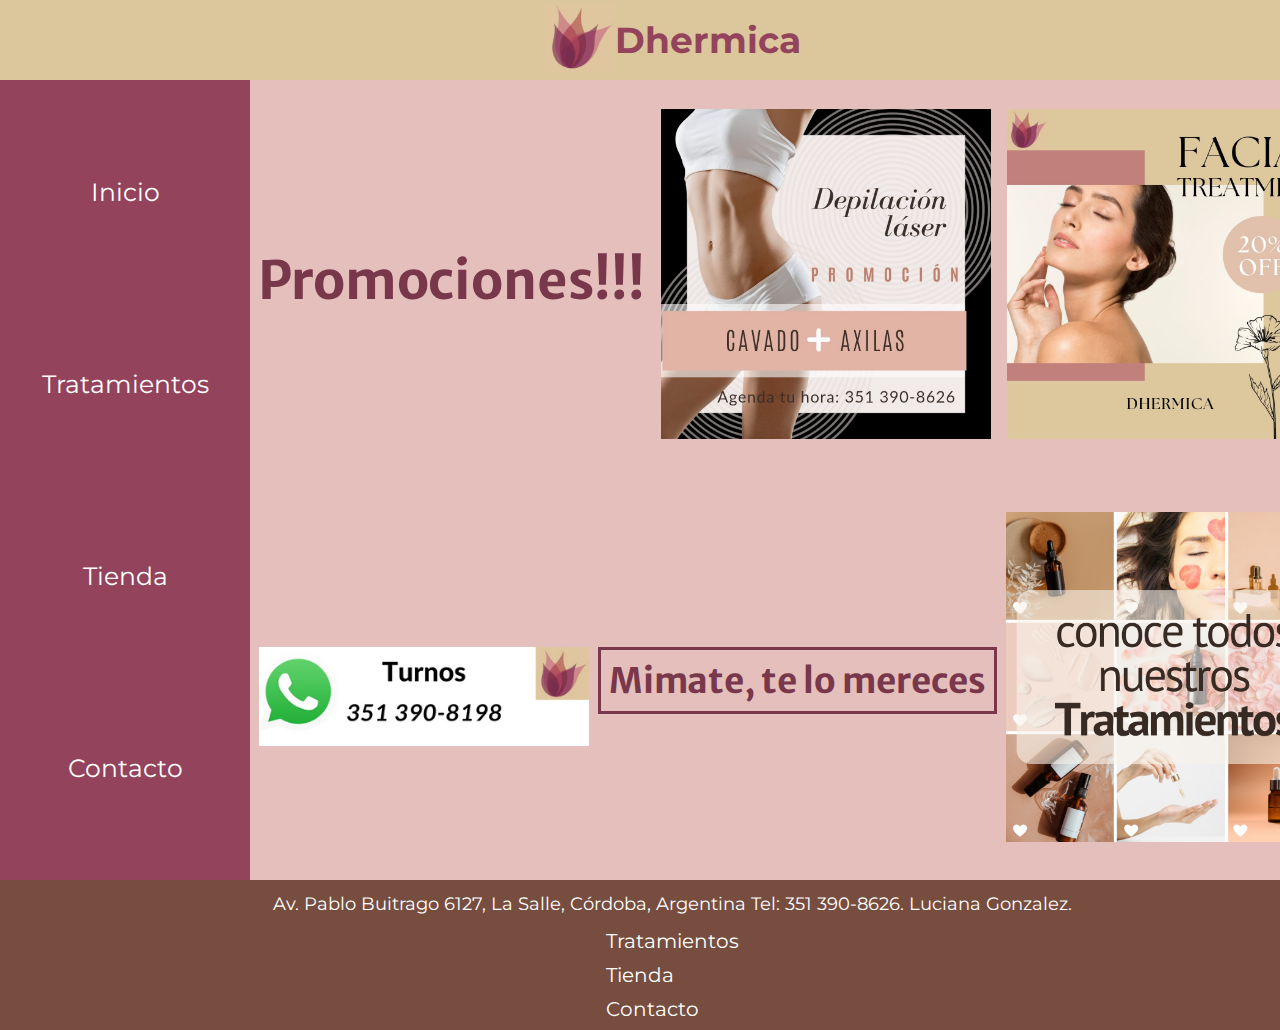
<file: index.html>
<!DOCTYPE html>
<html lang="en">

<head>
    <meta charset="UTF-8">
    <meta http-equiv="X-UA-Compatible" content="IE=edge">
    <meta name="viewport" content="width=device-width, initial-scale=1.0">
    <link rel="preconnect" href="https://fonts.googleapis.com">
    <link rel="preconnect" href="https://fonts.gstatic.com" crossorigin>
    <link href="https://fonts.googleapis.com/css2?family=Kite+One&display=swap" rel="stylesheet">
    <link rel="preconnect" href="https://fonts.googleapis.com">
    <link rel="preconnect" href="https://fonts.gstatic.com" crossorigin>
    <link href="https://fonts.googleapis.com/css2?family=Montserrat:wght@400&display=swap" rel="stylesheet">
    <link rel="preconnect" href="https://fonts.googleapis.com">
    <link rel="preconnect" href="https://fonts.gstatic.com" crossorigin>
    <link
        href="https://fonts.googleapis.com/css2?family=Open+Sans:ital,wght@0,300;0,400;0,500;0,600;0,700;0,800;1,300;1,400;1,500;1,600;1,700;1,800&display=swap"
        rel="stylesheet">
    <link rel="preconnect" href="https://fonts.googleapis.com">
    <link rel="preconnect" href="https://fonts.gstatic.com" crossorigin>
    <link
        href="https://fonts.googleapis.com/css2?family=Merriweather+Sans:wght@300;400&family=Ubuntu:wght@300;400;700&display=swap"
        rel="stylesheet">
    <link rel="stylesheet" href="estilos.css">


    <title>Inicio</title>
</head>

<body class="bodyIndex">
    <header class="headerIndex">
        <div class="logo">
            <img src="./img/logos/logoDhermica.jpg" alt="" width="70rem">
        </div>
        <h1>Dhermica</h1>
    </header>
    <nav class="navBar">
        <ul>
            <li>
                <a href="index.html">Inicio</a>
            </li>
            <li>
                <a href="tratamientos.html">Tratamientos</a>
            </li>
            <li>
                <a href="tienda.html">Tienda</a>
            </li>
            <li>
                <a href="contacto.html">Contacto</a>
            </li>
        </ul>
    </nav>
    <main class="mainIndex">
        <div class="tituloPromo">
            <h3>Promociones!!!</h3>
        </div>
        <div class="promo1"><img src="./img/promos/promoDepiLaser.jpeg" alt="">
        </div>
        <div class="promo2"><img src="./img/promos/promoFacial20Off.jpeg" alt="">
        </div>
    </main>

    <aside class="asideIndex">
        <div class="turnos">
            <img src="./img/turnos/Turnos.png" alt="">
        </div>
        <div class="mimate">
            <h3>
                Mimate, te lo mereces
            </h3>
        </div>
        <div class="tratamientos"><a href="./tratamientos.html">
                <img src="./img/tratamientos/Tratamientos.png" alt="">
            </a>
        </div>
    </aside>

    <footer class="footerIndex">
        <div>
            <p>
                Av. Pablo Buitrago 6127, La Salle, Córdoba, Argentina Tel: 351 390-8626. Luciana Gonzalez.
            </p>
        </div>
        <div>
            <ul>
                <li>
                    <a href="tratamientos.html">Tratamientos</a>
                </li>
                <li>
                    <a href="tienda.html">Tienda</a>
                </li>
                <li>
                    <a href="contacto.html">Contacto</a>
                </li>
            </ul>
        </div>
    </footer>



</body>

</html>
</file>
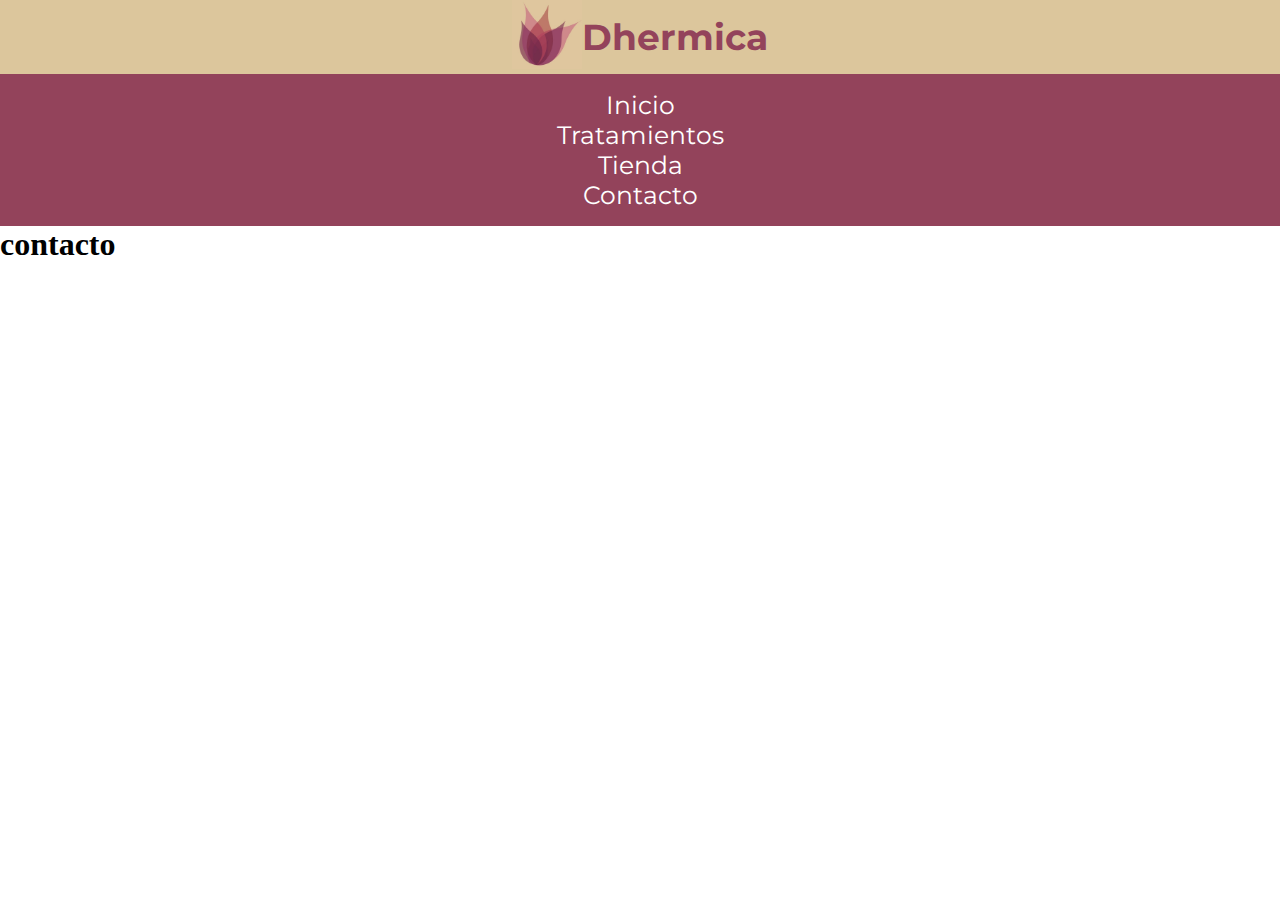
<file: contacto.html>
<!DOCTYPE html>
<html lang="en">
<head>
    <meta charset="UTF-8">
    <meta http-equiv="X-UA-Compatible" content="IE=edge">
    <meta name="viewport" content="width=device-width, initial-scale=1.0">
    <link rel="stylesheet" href="estilos.css">
    <link rel="preconnect" href="https://fonts.googleapis.com">
    <link rel="preconnect" href="https://fonts.gstatic.com" crossorigin>
    <link href="https://fonts.googleapis.com/css2?family=Kite+One&display=swap" rel="stylesheet">
    <link rel="preconnect" href="https://fonts.googleapis.com">
    <link rel="preconnect" href="https://fonts.gstatic.com" crossorigin>
    <link href="https://fonts.googleapis.com/css2?family=Montserrat:wght@400&display=swap" rel="stylesheet">
    <link rel="preconnect" href="https://fonts.googleapis.com">
<link rel="preconnect" href="https://fonts.gstatic.com" crossorigin>
<link href="https://fonts.googleapis.com/css2?family=Open+Sans:ital,wght@0,300;0,400;0,500;0,600;0,700;0,800;1,300;1,400;1,500;1,600;1,700;1,800&display=swap" rel="stylesheet">

    <title>Inicio</title>
</head>
<body>
    <header class="headerIndex">
        <div class="logo">
        <img src="./img/logos/logoDhermica.jpg" alt="" width="70rem">
    </div>
    <h1>Dhermica</h1>
</header>
    <nav class="navBar">
        <ul>
            <li>
                <a href="index.html">Inicio</a>
            </li>
            <li>
                <a href="tratamientos.html">Tratamientos</a>
            </li>
            <li>
                <a href="tienda.html">Tienda</a>
            </li>
            <li>
                <a href="contacto.html">Contacto</a>
            </li>
        </ul>
    </nav>

    <main>
        <h1>
            contacto
        </h1>
    </main>

    
</body>
</html>
</file>
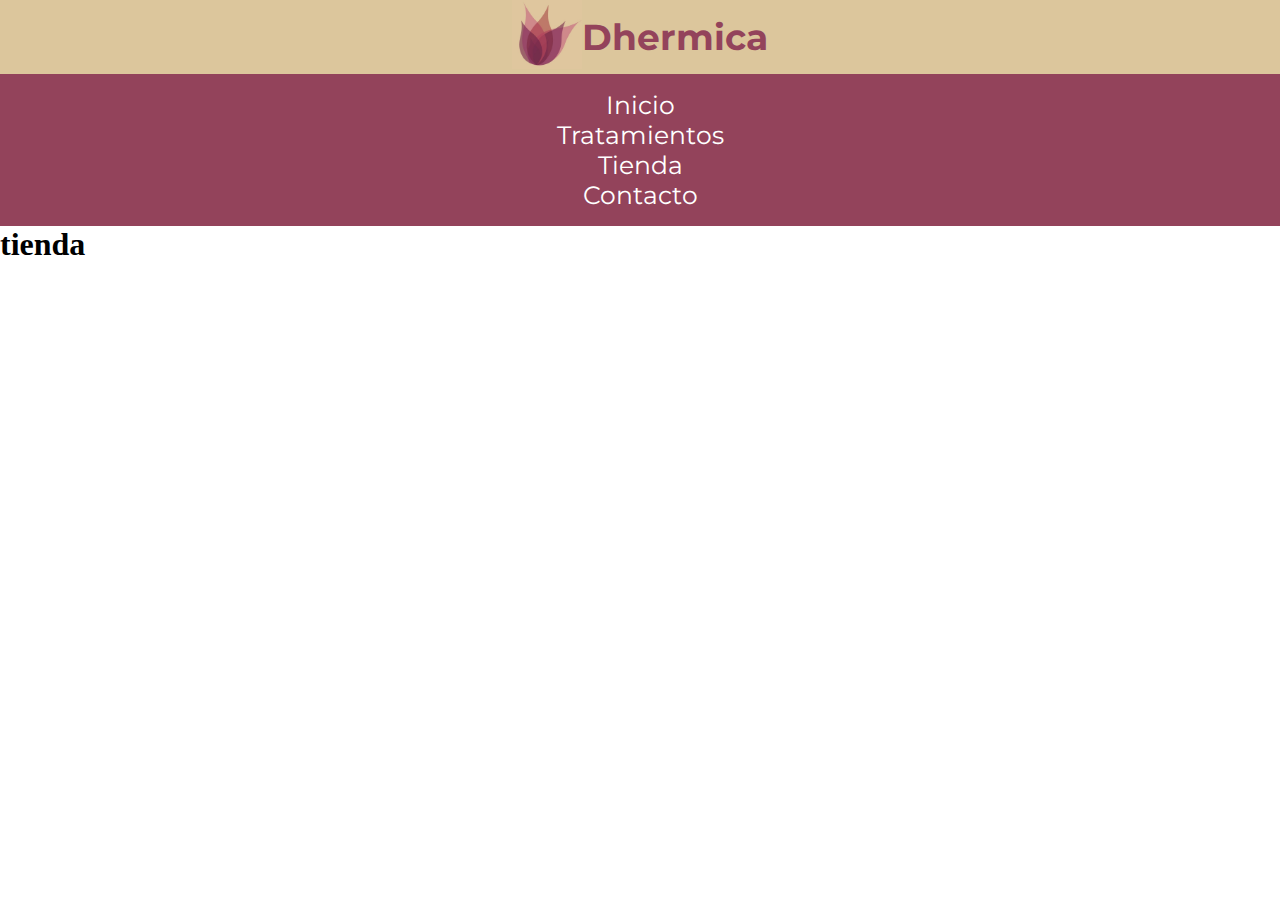
<file: tienda.html>
<!DOCTYPE html>
<html lang="en">
<head>
    <meta charset="UTF-8">
    <meta http-equiv="X-UA-Compatible" content="IE=edge">
    <meta name="viewport" content="width=device-width, initial-scale=1.0">
    <link rel="stylesheet" href="estilos.css">
    <link rel="preconnect" href="https://fonts.googleapis.com">
    <link rel="preconnect" href="https://fonts.gstatic.com" crossorigin>
    <link href="https://fonts.googleapis.com/css2?family=Kite+One&display=swap" rel="stylesheet">
    <link rel="preconnect" href="https://fonts.googleapis.com">
    <link rel="preconnect" href="https://fonts.gstatic.com" crossorigin>
    <link href="https://fonts.googleapis.com/css2?family=Montserrat:wght@400&display=swap" rel="stylesheet">
    <link rel="preconnect" href="https://fonts.googleapis.com">
<link rel="preconnect" href="https://fonts.gstatic.com" crossorigin>
<link href="https://fonts.googleapis.com/css2?family=Open+Sans:ital,wght@0,300;0,400;0,500;0,600;0,700;0,800;1,300;1,400;1,500;1,600;1,700;1,800&display=swap" rel="stylesheet">

    <title>Inicio</title>
</head>
<body>
    <header class="headerIndex">
        <div class="logo">
        <img src="./img/logos/logoDhermica.jpg" alt="" width="70rem">
    </div>
    <h1>Dhermica</h1>
</header>
    <nav class="navBar">
        <ul>
            <li>
                <a href="index.html">Inicio</a>
            </li>
            <li>
                <a href="tratamientos.html">Tratamientos</a>
            </li>
            <li>
                <a href="tienda.html">Tienda</a>
            </li>
            <li>
                <a href="contacto.html">Contacto</a>
            </li>
        </ul>
    </nav>

    <main>
        <h1>
            tienda
        </h1>
    </main>

    
</body>
</html>
</file>
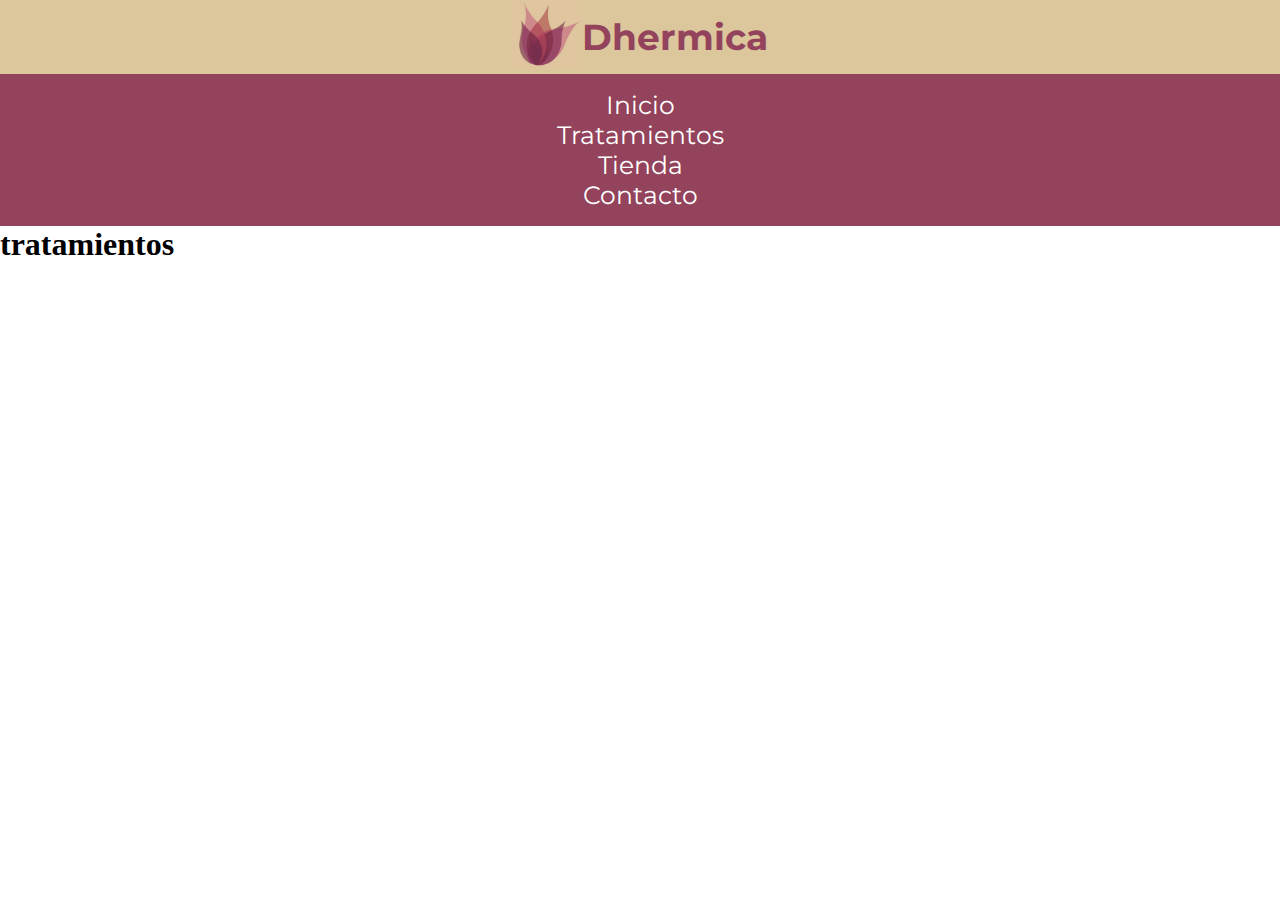
<file: tratamientos.html>
<!DOCTYPE html>
<html lang="en">
<head>
    <meta charset="UTF-8">
    <meta http-equiv="X-UA-Compatible" content="IE=edge">
    <meta name="viewport" content="width=device-width, initial-scale=1.0">
    <link rel="stylesheet" href="estilos.css">
    <link rel="preconnect" href="https://fonts.googleapis.com">
    <link rel="preconnect" href="https://fonts.gstatic.com" crossorigin>
    <link href="https://fonts.googleapis.com/css2?family=Kite+One&display=swap" rel="stylesheet">
    <link rel="preconnect" href="https://fonts.googleapis.com">
    <link rel="preconnect" href="https://fonts.gstatic.com" crossorigin>
    <link href="https://fonts.googleapis.com/css2?family=Montserrat:wght@400&display=swap" rel="stylesheet">
    <link rel="preconnect" href="https://fonts.googleapis.com">
<link rel="preconnect" href="https://fonts.gstatic.com" crossorigin>
<link href="https://fonts.googleapis.com/css2?family=Open+Sans:ital,wght@0,300;0,400;0,500;0,600;0,700;0,800;1,300;1,400;1,500;1,600;1,700;1,800&display=swap" rel="stylesheet">

    <title>Inicio</title>
</head>
<body>
    <header class="headerIndex">
        <div class="logo">
        <img src="./img/logos/logoDhermica.jpg" alt="" width="70rem">
    </div>
    <h1>Dhermica</h1>
</header>
    <nav class="navBar">
        <ul>
            <li>
                <a href="index.html">Inicio</a>
            </li>
            <li>
                <a href="tratamientos.html">Tratamientos</a>
            </li>
            <li>
                <a href="tienda.html">Tienda</a>
            </li>
            <li>
                <a href="contacto.html">Contacto</a>
            </li>
        </ul>
    </nav>

    <main>
        <h1>
            tratamientos
        </h1>
    </main>

    
</body>
</html>
</file>
<file: estilos.css>
/*----------------------- INDEX CSS--------------------------*/

* {
    margin: 0;
    padding: 0;
    box-sizing: border-box;
    text-decoration: none;
    list-style-type: none;
}

.bodyIndex {
    display: grid;
    grid-template-columns: 1fr;
   /* grid-template-rows: 80px 50px 700px 500px 150px;*/
   grid-auto-rows:max-content ;
    grid-template-areas:
        "headerIndex"
        "navBar"
        "mainIndex"
        "asideIndex"
        "footerIndex";
}

.headerIndex {
    background-color: #dcc69c;
    color: #93435b;
    font-family: "Montserrat";
    font-size: large;
    display: flex;
    justify-content: center;
    align-items: center;
    grid-area: headerIndex;
}

.navBar {
    background-color: #93435b;
    grid-area: navBar;
}

.navBar ul {

    color: white;
    font-family: "Montserrat";
    font-size: 15px;
    display: flex;
    justify-content: center;
    align-items: center;
    padding: 1rem 0rem;
}

.navBar a {
    color: white;
    padding: 0 10px;
}

.navBar a:hover {
    background-color: white;
    color: black;
}

/*--------------Box Main-------------*/

.mainIndex {
    grid-area: mainIndex;
    background-color: #e5bfbc;
    display: flex;
    flex-direction: column;
    align-items: center;
    justify-content: center;
    font-family: 'Merriweather Sans', sans-serif;
    color: #78374b;
}

.mainIndex div {
    padding: 0.5rem;
}
.promo1 img{
width: 300px;
}
.promo2 img{
 width: 300px;
}
.turnos img{
width: 300px;
}
.tratamientos img{
 width: 300px;
}

.asideIndex {
    font-family: 'Merriweather Sans', sans-serif;
    font-size: x-large;
    color: #78374b;
    display: flex;
    flex-direction: column;
    justify-content: center;
    align-items: center;
    grid-area: asideIndex;
}

.asideIndex div {
    padding: 0.5rem;
}

.mimate {
    border: solid #78374b;
    font-size: medium;
}

.footerIndex {
    grid-area: footerIndex;
    background-color: #764d3e;
    color: white;
    font-family: "Montserrat";
    font-size: small;
    display: flex;
    flex-direction: column;
    justify-content: center;
    align-items: center;
}

.footerIndex p {
    font-size: 13px;
    text-align: center;
    padding: 10px 40px;
}

.footerIndex ul {
    line-height: 2rem;
    font-size: 15px;
}

.footerIndex a {
    color: white;
}

@media (min-width: 768px) {
    .bodyIndex {
        display: grid;
        grid-template-columns: 50% 50%;
        /*grid-template-rows: 80px 53px 680px 150px;*/
        grid-auto-rows: max-content;
        grid-template-areas:
            "headerIndex headerIndex"
            "navBar navBar"
            "mainIndex asideIndex"
            "footerIndex footerIndex";
    }
.tituloPromo{
    font-size: x-large;
}
.mimate{
    font-size: x-large;
}
    .navBar ul {
        font-size: 18px;
    }

    .asideIndex {
        background-color: #e5bfbc;
        justify-content: space-between;
    }
    .promo1 img{
        width: 330px;
        }
        .promo2 img{
         width: 330px;
        }
        .turnos img{
        width: 330px;
        margin-top: 2.5rem;
        }
        .tratamientos img{
         width: 330px;
        }
        .footerIndex p{
            font-size: 18px;
        }
        .footerIndex a {
            font-size: 20px;
        }

}

@media (min-width: 1200px) {

    .bodyIndex {
        display: grid;
        grid-template-columns: 250px auto;
        grid-template-rows: 80px 400px 400px 150px;
        grid-template-areas:
            "headerIndex headerIndex"
            "navBar mainIndex"
            "navBar asideIndex"
            "footerIndex footerIndex";
    }

    .navBar ul {
        display: flex;
        flex-direction: column;
        font-size: 25px;
        justify-content: space-around;
        height: 100%;
    }

    .mainIndex {
        flex-direction: row;
        justify-content: space-around;
    }

    .mainIndex div {
        font-size: 45px;
    }

    .asideIndex {
        flex-direction: row;
        justify-content: space-around;
    }

    .mimate {
        font-size: 30px;
    }

}
</file>
